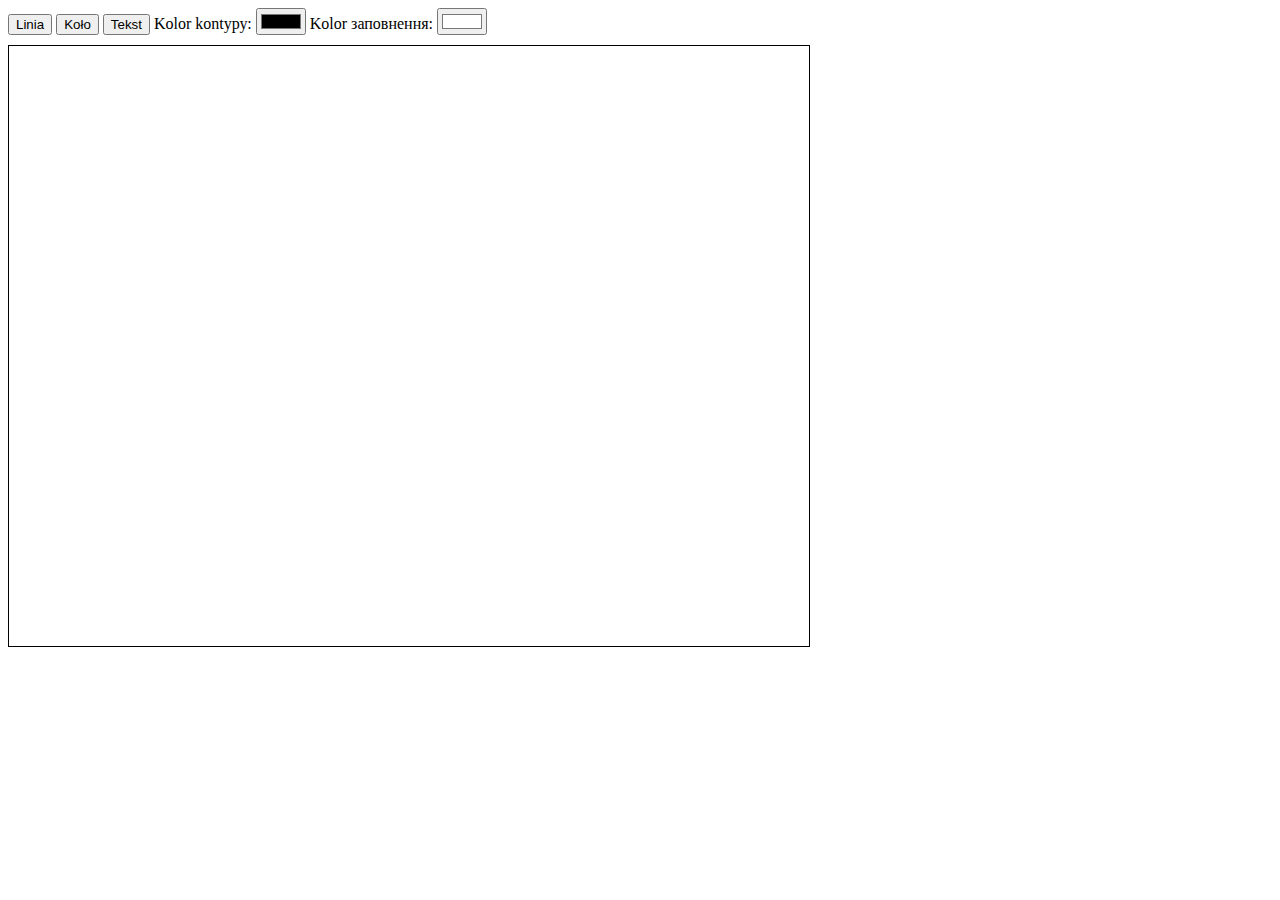
<file: Zd1/index.html>
<!DOCTYPE html>
<html lang="en">
<head>
<meta charset="UTF-8">
<meta name="viewport" content="width=device-width, initial-scale=1.0">
<title>Canva</title>
<style>
    #canva {
        border: 1px solid #000;
        cursor: crosshair;
    }
    .toolbar {
        margin-bottom: 10px;
    }
</style>
</head>
<body>
<div class="toolbar">
    <button id="lineBtn">Linia</button>
    <button id="circleBtn">Koło</button>
    <button id="textBtn">Tekst</button>
    <label for="StroskeColor">Kolor kontуру:</label>
    <input type="color" id="strokeColor" value="#000000">
    <label for="fillColor">Kolor заповнення:</label>
    <input type="color" id="fillColor" value="#ffffff">
</div>
<canvas id="canva" width="800" height="600"></canvas>
<script>
    const canva = document.getElementById('canva');
    const ctx = canva.getContext('2d');
    let startX, startY;
    let tool = '';
    let strokeColor = document.getElementById('strokeColor').value;
    let fillColor = document.getElementById('fillColor').value;

    document.getElementById('strokeColor').oninput = (e) => strokeColor = e.target.value;
    document.getElementById('fillColor').oninput = (e) => fillColor = e.target.value;

    document.querySelectorAll('button').forEach(btn => {
        btn.onclick = () => {
            tool = btn.id;
            document.querySelectorAll('button').forEach(b => b.classList.remove('active'));
            btn.classList.add('active');
        };
    });

    canva.onmousedown = (e) => {
        startX = e.offsetX;
        startY = e.offsetY;
    };

    canva.onmouseup = (e) => {
        const x = e.offsetX;
        const y = e.offsetY;

        ctx.strokeStyle = strokeColor;
        ctx.fillStyle = fillColor;

        if (tool === 'lineBtn') {
            ctx.beginPath();
            ctx.moveTo(startX, startY);
            ctx.lineTo(x, y);
            ctx.stroke();
        } else if (tool === 'circleBtn') {
            const radius = Math.sqrt((x - startX) ** 2 + (y - startY) ** 2);
            ctx.beginPath();
            ctx.arc(startX, startY, radius, 0, 2 * Math.PI);
            ctx.fill();
            ctx.stroke();
        } else if (tool === 'textBtn') {
            const text = prompt('Wprowadź tekst:');
            ctx.font = '16px Arial';
            ctx.fillStyle = strokeColor; // Використовуємо колір контуру для тексту
            ctx.fillText(text, x, y);
        }
    };
</script>
</body>
</html>
</file>
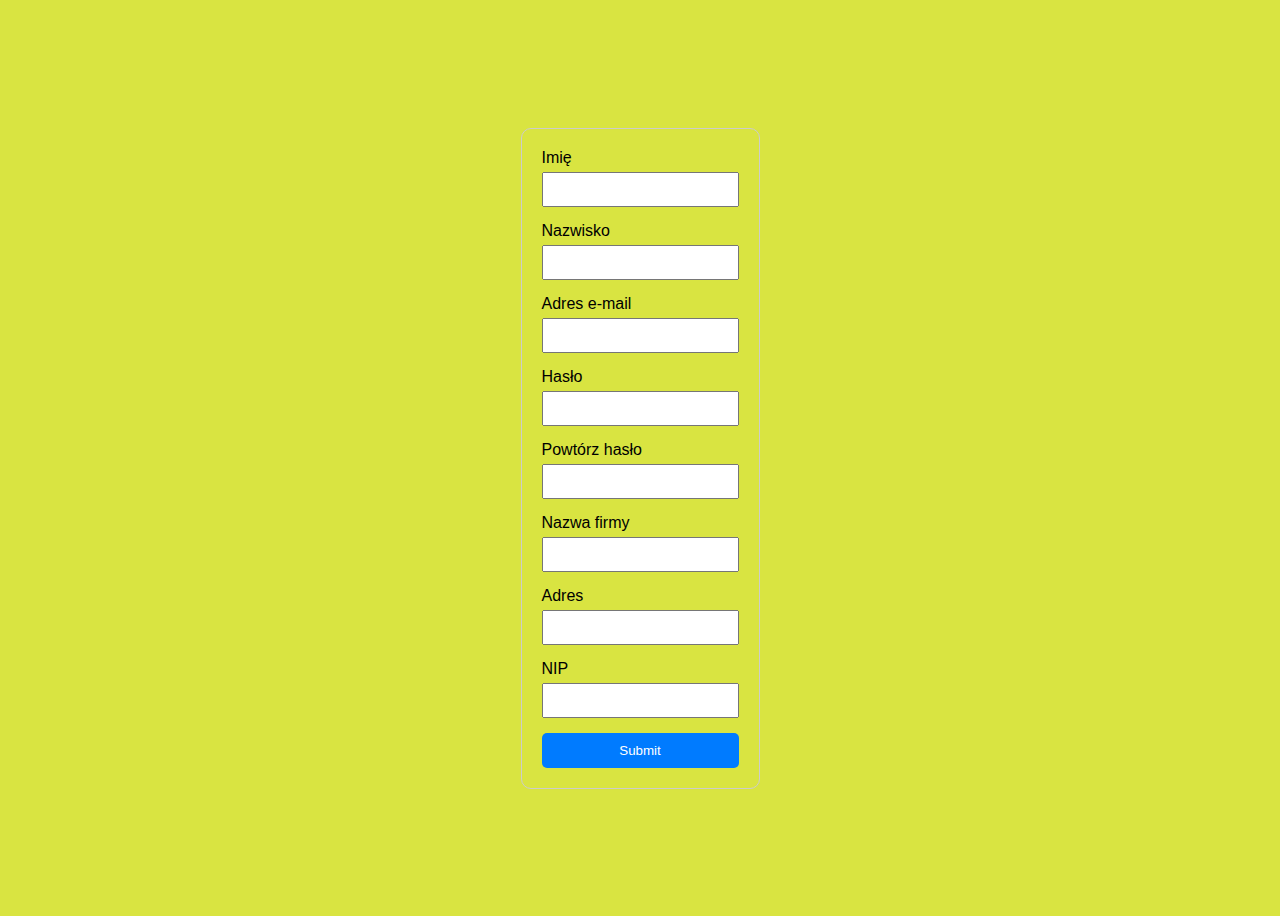
<file: Zd5/zd5.html>
<!DOCTYPE html>
<html lang="en">

<head>
    <meta charset="UTF-8">
    <meta name="viewport" content="width=device-width, initial-scale=1.0">
    <title>Formularz z Walidacją</title>
    <link rel="stylesheet" href="formcss.css">
</head>

<body>
    <form id="registrationForm" action="submit_form.php" method="post" onsubmit="return validateForm()">
        <div class="form-group">
            <label for="firstName">Imię</label>
            <input type="text" id="firstName" name="firstName">
            <div class="error" id="firstNameError"></div>
        </div>
        <div class="form-group">
            <label for="lastName">Nazwisko</label>
            <input type="text" id="lastName" name="lastName">
            <div class="error" id="lastNameError"></div>
        </div>
        <div class="form-group">
            <label for="email">Adres e-mail</label>
            <input type="text" id="email" name="email">
            <div class="error" id="emailError"></div>
        </div>
        <div class="form-group">
            <label for="password">Hasło</label>
            <input type="password" id="password" name="password">
            <div class="error" id="passwordError"></div>
        </div>
        <div class="form-group">
            <label for="confirmPassword">Powtórz hasło</label>
            <input type="password" id="confirmPassword" name="confirmPassword">
            <div class="error" id="confirmPasswordError"></div>
        </div>
        <div class="form-group">
            <label for="companyName">Nazwa firmy</label>
            <input type="text" id="companyName" name="companyName">
            <div class="error" id="companyNameError"></div>
        </div>
        <div class="form-group">
            <label for="address">Adres</label>
            <input type="text" id="address" name="address">
            <div class="error" id="addressError"></div>
        </div>
        <div class="form-group">
            <label for="nip">NIP</label>
            <input type="text" id="nip" name="nip">
            <div class="error" id="nipError"></div>
        </div>
        <button type="submit" class="submit-btn">Submit</button>
    </form>

    <script src="formjs.js"></script>
</body>

</html>
</file>
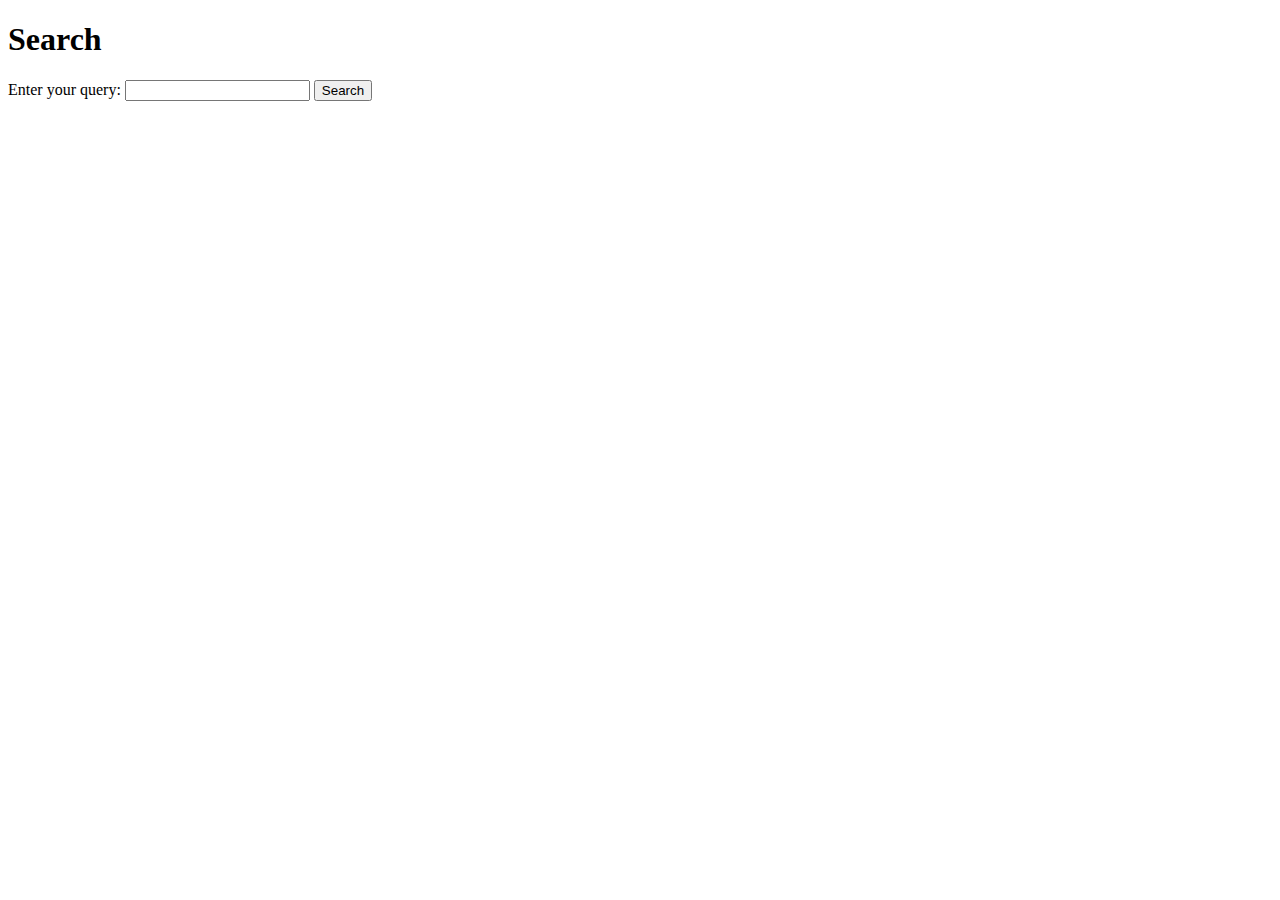
<file: Zd6/dit.html>
<!DOCTYPE html>
<html>
<head>
    <title>Search terms</title>
</head>
<body>
    <h1>Search</h1>
    <form action="search.php" method="GET">
        <label for="query">Enter your query: </label>
        <input type="text" id="query" name="query" required>
        <input type="submit" value="Search">
    </form>
</body>
</html>
</file>
<file: Zd5/formcss.css>
body {
    font-family: Arial, sans-serif;
    display: flex;
    justify-content: center;
    align-items: center;
    height: 100vh;
    background-color: #d9e441;
}

form {
    max-width: 500px;
    margin: auto;
    padding: 20px;
    border: 1px solid #ccc;
    border-radius: 10px;
}

.form-group {
    margin-bottom: 15px;
}

label {
    display: block;
    margin-bottom: 5px;
}
input[type="text"], input[type="password"] {
    width: 100%;
    padding: 8px;
    box-sizing: border-box;
}
.error {
    color: red;
    font-size: 12px;
    margin-top: 5px;
}
.submit-btn {
    display: block;
    width: 100%;
    padding: 10px;
    background-color: #007bff;
    color: white;
    border: none;
    border-radius: 5px;
    cursor: pointer;
}
.submit-btn:hover {
    background-color: #0056b3;
}
</file>
